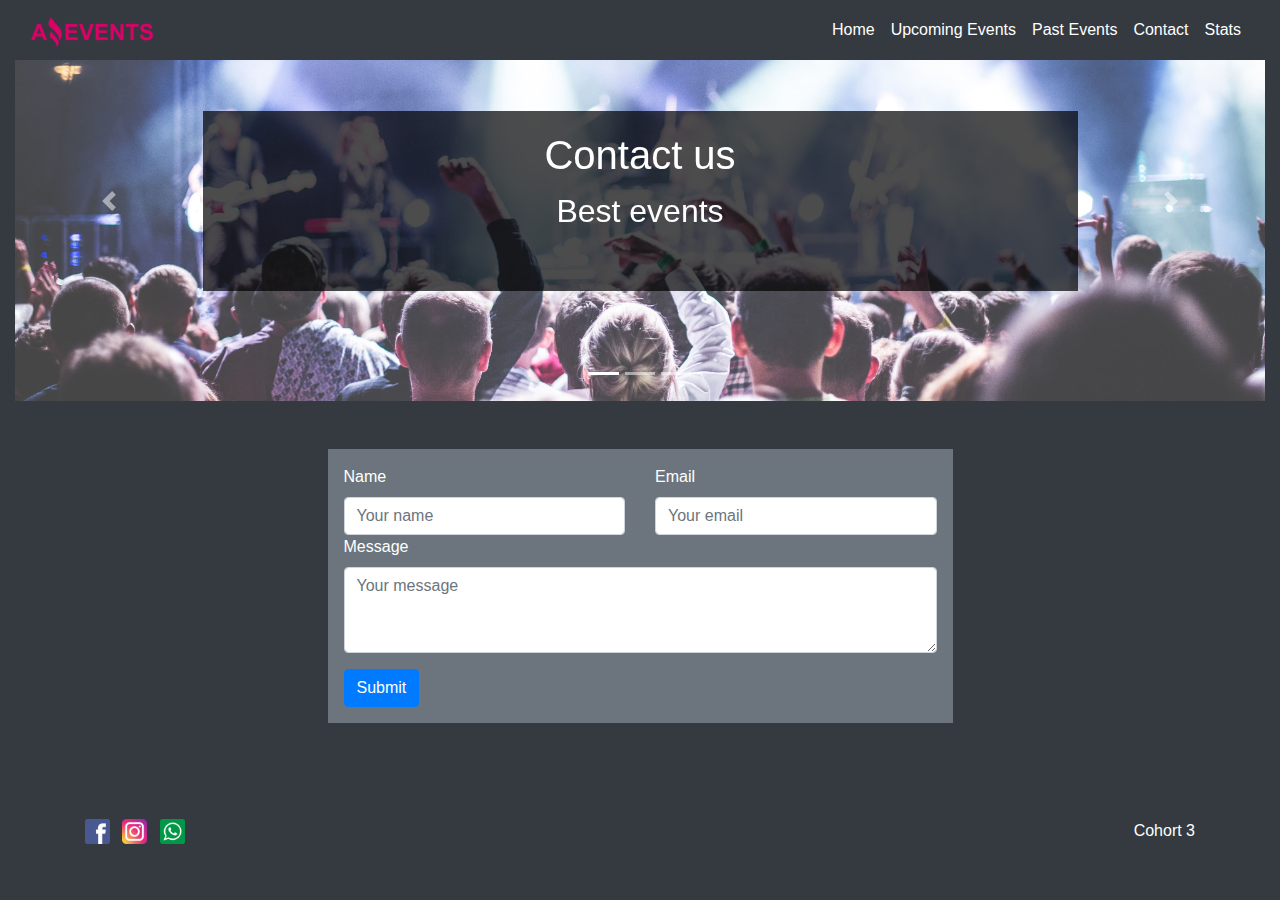
<file: contact.html>
<!DOCTYPE html>
<html lang="en">

<head>
    <meta charset="UTF-8">
    <meta name="viewport" content="width=device-width, initial-scale=1.0">
    <title>Contact us</title>
    <link rel="stylesheet" href="css/style.css">
    <link rel="shortcut icon" href="/assets/img/favicon.png">

    <!-- Bootstrap 5 CDN -->
    <link rel="stylesheet" href="https://cdn.jsdelivr.net/npm/bootstrap@4.0.0/dist/css/bootstrap.min.css"
        integrity="sha384-Gn5384xqQ1aoWXA+058RXPxPg6fy4IWvTNh0E263XmFcJlSAwiGgFAW/dAiS6JXm" crossorigin="anonymous">

</head>

<body class="container-fluid bg-dark text-white">

    <!-- Menu -->
    <div class="row">
        <div class="col-12">

            <nav class="navbar fixed-top navbar-expand-lg navbar-dark bg-dark">
                <div class="container-fluid">

                    <a class="navbar-brand" href="index.html">
                        <img src="/assets/img/amazing_brand.png" alt="" height="30"
                            class="d-inline-block align-text-top">
                    </a>

                    <button class="navbar-toggler" type="button" data-bs-toggle="collapse"
                        data-bs-target="#navbarSupportedContent" aria-controls="navbarSupportedContent"
                        aria-expanded="false" aria-label="Toggle navigation">
                        <span class="navbar-toggler-icon"></span>
                    </button>

                    <div class="collapse navbar-collapse" id="navbarSupportedContent">
                        <ul class="navbar-nav me-auto mb-2 mb-lg-0">
                            <li class="nav-item">
                                <a class="nav-link active" aria-current="page" href="index.html">Home</a>
                            </li>
                            <li class="nav-item">
                                <a class="nav-link active" aria-current="page" href="upcoming-events.html">Upcoming
                                    Events</a>
                            </li>
                            <li class="nav-item">
                                <a class="nav-link active" aria-current="page" href="past-events.html">Past Events</a>
                            </li>
                            <li class="nav-item">
                                <a class="nav-link active" aria-current="page" href="#">Contact</a>
                            </li>
                            <li class="nav-item">
                                <a class="nav-link active" aria-current="page" href="stats.html">Stats</a>
                            </li>
                        </ul>
                    </div>

                </div>
            </nav>

        </div>
    </div>
    <!-- End menu -->


    <!-- Slideshow -->
    <div class="row">
        <div class="col-12">
            <div id="carouselExampleIndicators" class="carousel slide" data-ride="carousel">

                <ol class="carousel-indicators">
                    <li data-target="#carouselExampleIndicators" data-slide-to="0" class="active"></li>
                    <li data-target="#carouselExampleIndicators" data-slide-to="1"></li>
                    <li data-target="#carouselExampleIndicators" data-slide-to="2"></li>
                </ol>

                <div class="carousel-inner">
                    <div class="carousel-item active">
                        <img class="d-block w-100" src="/assets/img/music_concert.jpg" alt="First slide">
                        <div class="carousel-caption d-none d-md-block">
                            <h1>Contact us</h1>
                            <p>Best events</p>
                        </div>
                    </div>
                    <div class="carousel-item">
                        <img class="d-block w-100" src="assets/img/optional_banner_2.jpg" alt="Second slide">
                        <div class="carousel-caption d-none d-md-block">
                            <h2>Contact us</h2>
                            <p>Unveiling Extraordinary Events from Around the World</p>
                        </div>
                    </div>
                    <div class="carousel-item">
                        <img class="d-block w-100" src="assets/img/optional_banner_5.jpg" alt="Third slide">
                        <div class="carousel-caption d-none d-md-block">
                            <h2>Contact us</h2>
                            <p>Unforgettable Experiences: Discovering Remarkable Events</p>
                        </div>
                    </div>
                </div>

                <a class="carousel-control-prev" href="#carouselExampleIndicators" role="button" data-slide="prev">
                    <span class="carousel-control-prev-icon" aria-hidden="true"></span>
                    <span class="sr-only">Previous</span>
                </a>
                <a class="carousel-control-next" href="#carouselExampleIndicators" role="button" data-slide="next">
                    <span class="carousel-control-next-icon" aria-hidden="true"></span>
                    <span class="sr-only">Next</span>
                </a>
            </div>
        </div>
    </div>
    <!-- End slideshow -->


    <!-- Content -->
    <div class="container-fluid mb-5">
        <div class="row pt-5 justify-content-center">

            <div class="col-md-6 col-sm-12 bg-secondary p-3">
                <form action="mailto:contact@amazingevents.com" method="post">
                    <div class="row g-3">
                        <div class="col-md-6">
                            <label for="name" class="form-label">Name</label>
                            <input type="text" class="form-control" id="name" name="name" placeholder="Your name">
                        </div>
                        <div class="col-md-6">
                            <label for="email" class="form-label">Email</label>
                            <input type="email" class="form-control" id="email" name="email" placeholder="Your email">
                        </div>
                    </div>
                    <div class="form-group">
                        <label for="message" class="form-label">Message</label>
                        <textarea class="form-control" id="message" name="message" rows="3"
                            placeholder="Your message"></textarea>
                    </div>
                    <button type="submit" class="btn btn-primary">Submit</button>
                </form>
            </div>

        </div>
    </div>
    <!-- End content -->


    <!-- Footer -->
    <footer class="pt-5 bg-dark">
        <div class="container">
            <div class="row">
                <div class="col-md-6">
                    <ul class="list-inline mb-0">
                        <li class="list-inline-item">
                            <a href="#">
                                <img src="assets/img/facebook.png" alt="Facebook" width="25">
                            </a>
                        </li>
                        <li class="list-inline-item">
                            <a href="#">
                                <img src="assets/img/instagram.png" alt="Instagram" width="25">
                            </a>
                        </li>
                        <li class="list-inline-item">
                            <a href="#">
                                <img src="assets/img/whatsapp.png" alt="Whatsapp" width="25">
                            </a>
                        </li>

                    </ul>
                </div>
                <div class="col-md-6 text-right">
                    <p>Cohort 3</p>
                </div>
            </div>
        </div>
    </footer>
    <!-- End footer -->


    <script src="https://code.jquery.com/jquery-3.2.1.slim.min.js"
        integrity="sha384-KJ3o2DKtIkvYIK3UENzmM7KCkRr/rE9/Qpg6aAZGJwFDMVNA/GpGFF93hXpG5KkN"
        crossorigin="anonymous"></script>
    <script src="https://cdn.jsdelivr.net/npm/bootstrap@5.0.2/dist/js/bootstrap.bundle.min.js"
        integrity="sha384-MrcW6ZMFYlzcLA8Nl+NtUVF0sA7MsXsP1UyJoMp4YLEuNSfAP+JcXn/tWtIaxVXM"
        crossorigin="anonymous"></script>
    <script src="https://cdn.jsdelivr.net/npm/bootstrap@4.0.0/dist/js/bootstrap.min.js"
        integrity="sha384-JZR6Spejh4U02d8jOt6vLEHfe/JQGiRRSQQxSfFWpi1MquVdAyjUar5+76PVCmYl"
        crossorigin="anonymous"></script>
</body>



</html>
</file>
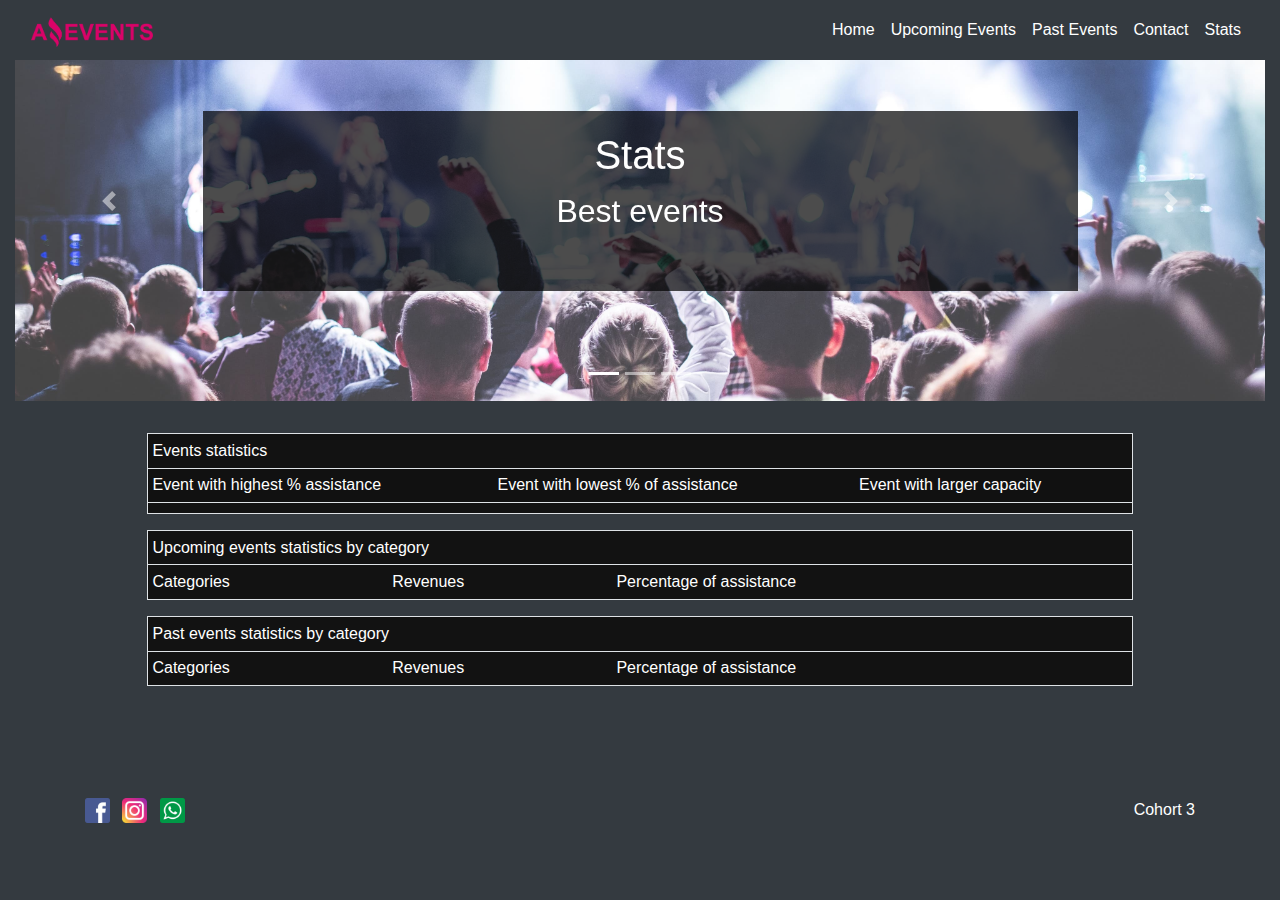
<file: stats.html>
<!DOCTYPE html>
<html lang="en">

<head>
    <meta charset="UTF-8">
    <meta name="viewport" content="width=device-width, initial-scale=1.0">
    <title>Stats</title>
    <link rel="stylesheet" href="css/style.css">
    <link rel="shortcut icon" href="/assets/img/favicon.png">

    <!-- Bootstrap 5 CDN -->
    <link rel="stylesheet" href="https://cdn.jsdelivr.net/npm/bootstrap@4.0.0/dist/css/bootstrap.min.css"
        integrity="sha384-Gn5384xqQ1aoWXA+058RXPxPg6fy4IWvTNh0E263XmFcJlSAwiGgFAW/dAiS6JXm" crossorigin="anonymous">

</head>

<body class="container-fluid bg-dark text-white">

    <!-- Menu -->
    <div class="row">
        <div class="col-12">

            <nav class="navbar fixed-top navbar-expand-lg navbar-dark bg-dark">
                <div class="container-fluid">

                    <a class="navbar-brand" href="index.html">
                        <img src="/assets/img/amazing_brand.png" alt="" height="30"
                            class="d-inline-block align-text-top">
                    </a>

                    <button class="navbar-toggler" type="button" data-bs-toggle="collapse"
                        data-bs-target="#navbarSupportedContent" aria-controls="navbarSupportedContent"
                        aria-expanded="false" aria-label="Toggle navigation">
                        <span class="navbar-toggler-icon"></span>
                    </button>

                    <div class="collapse navbar-collapse" id="navbarSupportedContent">
                        <ul class="navbar-nav me-auto mb-2 mb-lg-0">
                            <li class="nav-item">
                                <a class="nav-link active" aria-current="page" href="index.html">Home</a>
                            </li>
                            <li class="nav-item">
                                <a class="nav-link active" aria-current="page" href="upcoming-events.html">Upcoming
                                    Events</a>
                            </li>
                            <li class="nav-item">
                                <a class="nav-link active" aria-current="page" href="past-events.html">Past Events</a>
                            </li>
                            <li class="nav-item">
                                <a class="nav-link active" aria-current="page" href="#">Contact</a>
                            </li>
                            <li class="nav-item">
                                <a class="nav-link active" aria-current="page" href="stats.html">Stats</a>
                            </li>
                        </ul>
                    </div>

                </div>
            </nav>

        </div>
    </div>
    <!-- End menu -->


    <!-- Slideshow -->
    <div class="row">
        <div class="col-12">
            <div id="carouselExampleIndicators" class="carousel slide" data-ride="carousel">

                <ol class="carousel-indicators">
                    <li data-target="#carouselExampleIndicators" data-slide-to="0" class="active"></li>
                    <li data-target="#carouselExampleIndicators" data-slide-to="1"></li>
                    <li data-target="#carouselExampleIndicators" data-slide-to="2"></li>
                </ol>

                <div class="carousel-inner">
                    <div class="carousel-item active">
                        <img class="d-block w-100" src="/assets/img/music_concert.jpg" alt="First slide">
                        <div class="carousel-caption d-none d-md-block">
                            <h1>Stats</h1>
                            <p>Best events</p>
                        </div>
                    </div>
                    <div class="carousel-item">
                        <img class="d-block w-100" src="assets/img/optional_banner_2.jpg" alt="Second slide">
                        <div class="carousel-caption d-none d-md-block">
                            <h2>Stats</h2>
                            <p>Unveiling Extraordinary Events from Around the World</p>
                        </div>
                    </div>
                    <div class="carousel-item">
                        <img class="d-block w-100" src="assets/img/optional_banner_5.jpg" alt="Third slide">
                        <div class="carousel-caption d-none d-md-block">
                            <h2>Stats</h2>
                            <p>Unforgettable Experiences: Discovering Remarkable Events</p>
                        </div>
                    </div>
                </div>

                <a class="carousel-control-prev" href="#carouselExampleIndicators" role="button" data-slide="prev">
                    <span class="carousel-control-prev-icon" aria-hidden="true"></span>
                    <span class="sr-only">Previous</span>
                </a>
                <a class="carousel-control-next" href="#carouselExampleIndicators" role="button" data-slide="next">
                    <span class="carousel-control-next-icon" aria-hidden="true"></span>
                    <span class="sr-only">Next</span>
                </a>
            </div>
        </div>
    </div>
    <!-- End slideshow -->


    <!-- Content -->
    <div class="container-fluid mb-5 mt-2 d-flex justify-content-center pt-4">
        <div class="col-md-10 col-sm-12">

            <table class="table table-striped table-hover border table-sm mb-3">
                <thead>
                    <tr>
                        <td colspan="3">Events statistics</td>
                    </tr>
                </thead>
                <tbody>
                    <tr>
                        <td>Event with highest % assistance</td>
                        <td>Event with lowest % of assistance</td>
                        <td>Event with larger capacity</td>
                    </tr>
                    <tr>
                        <td id="highestAssistanceCell"></td>
                        <td id="lowestAssistanceCell"></td>
                        <td id="largestCapacityCell"></td>
                    </tr>
                </tbody>
            </table>
            <table class="table table-striped table-hover border table-sm mb-3">
                <thead>
                    <tr>
                        <td colspan="3">Upcoming events statistics by category</td>
                    </tr>
                    <tr>
                        <td>Categories</td>
                        <td>Revenues</td>
                        <td>Percentage of assistance</td>
                    </tr>
                </thead>
                <tbody id="upcomingEventsTableBody">
                </tbody>
            </table>
            <table class="table table-striped table-hover border table-sm">
                <thead>
                    <tr>
                        <td colspan="3">Past events statistics by category</td>
                    </tr>
                    <tr>
                        <td>Categories</td>
                        <td>Revenues</td>
                        <td>Percentage of assistance</td>
                    </tr>
                </thead>
                <tbody>
                <tbody id="pastEventsTableBody">
                </tbody>
                </tbody>
            </table>
        </div>
    </div>
    <!-- End content -->


    <!-- Footer -->
    <footer class="pt-5 bg-dark">
        <div class="container">
            <div class="row">
                <div class="col-md-6">
                    <ul class="list-inline mb-0">
                        <li class="list-inline-item">
                            <a href="#">
                                <img src="assets/img/facebook.png" alt="Facebook" width="25">
                            </a>
                        </li>
                        <li class="list-inline-item">
                            <a href="#">
                                <img src="assets/img/instagram.png" alt="Instagram" width="25">
                            </a>
                        </li>
                        <li class="list-inline-item">
                            <a href="#">
                                <img src="assets/img/whatsapp.png" alt="Whatsapp" width="25">
                            </a>
                        </li>

                    </ul>
                </div>
                <div class="col-md-6 text-right">
                    <p>Cohort 3</p>
                </div>
            </div>
        </div>
    </footer>
    <!-- End footer -->


    <script src="js/stats.js"></script>
    <script src="https://code.jquery.com/jquery-3.2.1.slim.min.js"
        integrity="sha384-KJ3o2DKtIkvYIK3UENzmM7KCkRr/rE9/Qpg6aAZGJwFDMVNA/GpGFF93hXpG5KkN"
        crossorigin="anonymous"></script>
    <script src="https://cdn.jsdelivr.net/npm/bootstrap@5.0.2/dist/js/bootstrap.bundle.min.js"
        integrity="sha384-MrcW6ZMFYlzcLA8Nl+NtUVF0sA7MsXsP1UyJoMp4YLEuNSfAP+JcXn/tWtIaxVXM"
        crossorigin="anonymous"></script>
    <script src="https://cdn.jsdelivr.net/npm/bootstrap@4.0.0/dist/js/bootstrap.min.js"
        integrity="sha384-JZR6Spejh4U02d8jOt6vLEHfe/JQGiRRSQQxSfFWpi1MquVdAyjUar5+76PVCmYl"
        crossorigin="anonymous"></script>
</body>

</html>
</file>
<file: css/style.css>
.carousel-caption {
  font-size: 2em;
  position: absolute;
  top: 50%;
  transform: translateY(-50%);
  text-align: center;
  background-color: rgba(0, 0, 0, 0.7);
  color: white;
  padding: 10px;
}


.carousel-caption h2 {
  margin-top: 20px;
}

.carousel-item img {
  max-height: 400px;
  width: 100%;
  object-fit: cover;
}

.navbar-brand {
  margin-right: auto;
}

.navbar-nav {
  margin-left: auto;
}

.card{
  height: 500px;
}

.card-info {
  border-radius: 5px;
  margin: 0 auto;
  margin-top: 4em;
  display: flex;
  padding-top: 1em;
}

.card-info img {
  width: 100%;
  margin: 0 auto;
}


.table{
  background-color: #121212 !important;
}



@media (min-width: 570px) {
  .card-info img {
    width: 300px;
    height: 300px;
    
  }
}
</file>
